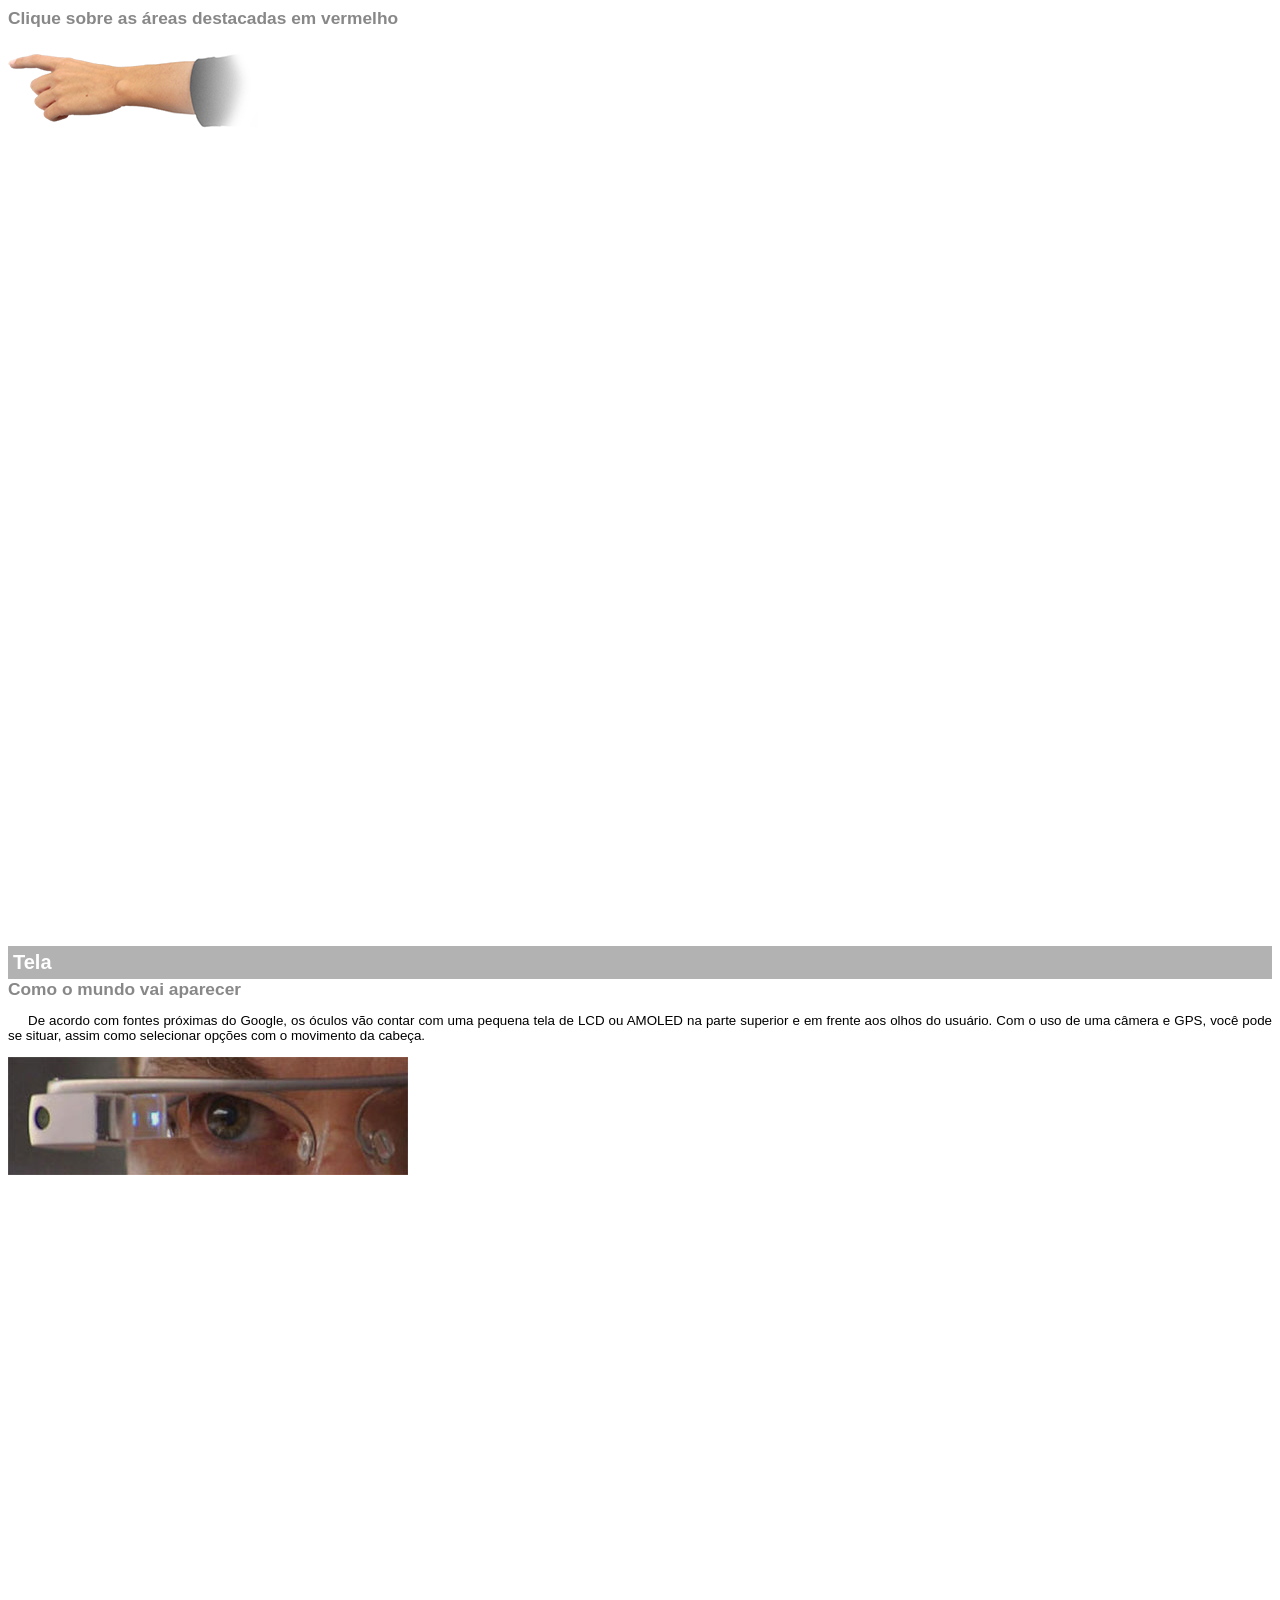
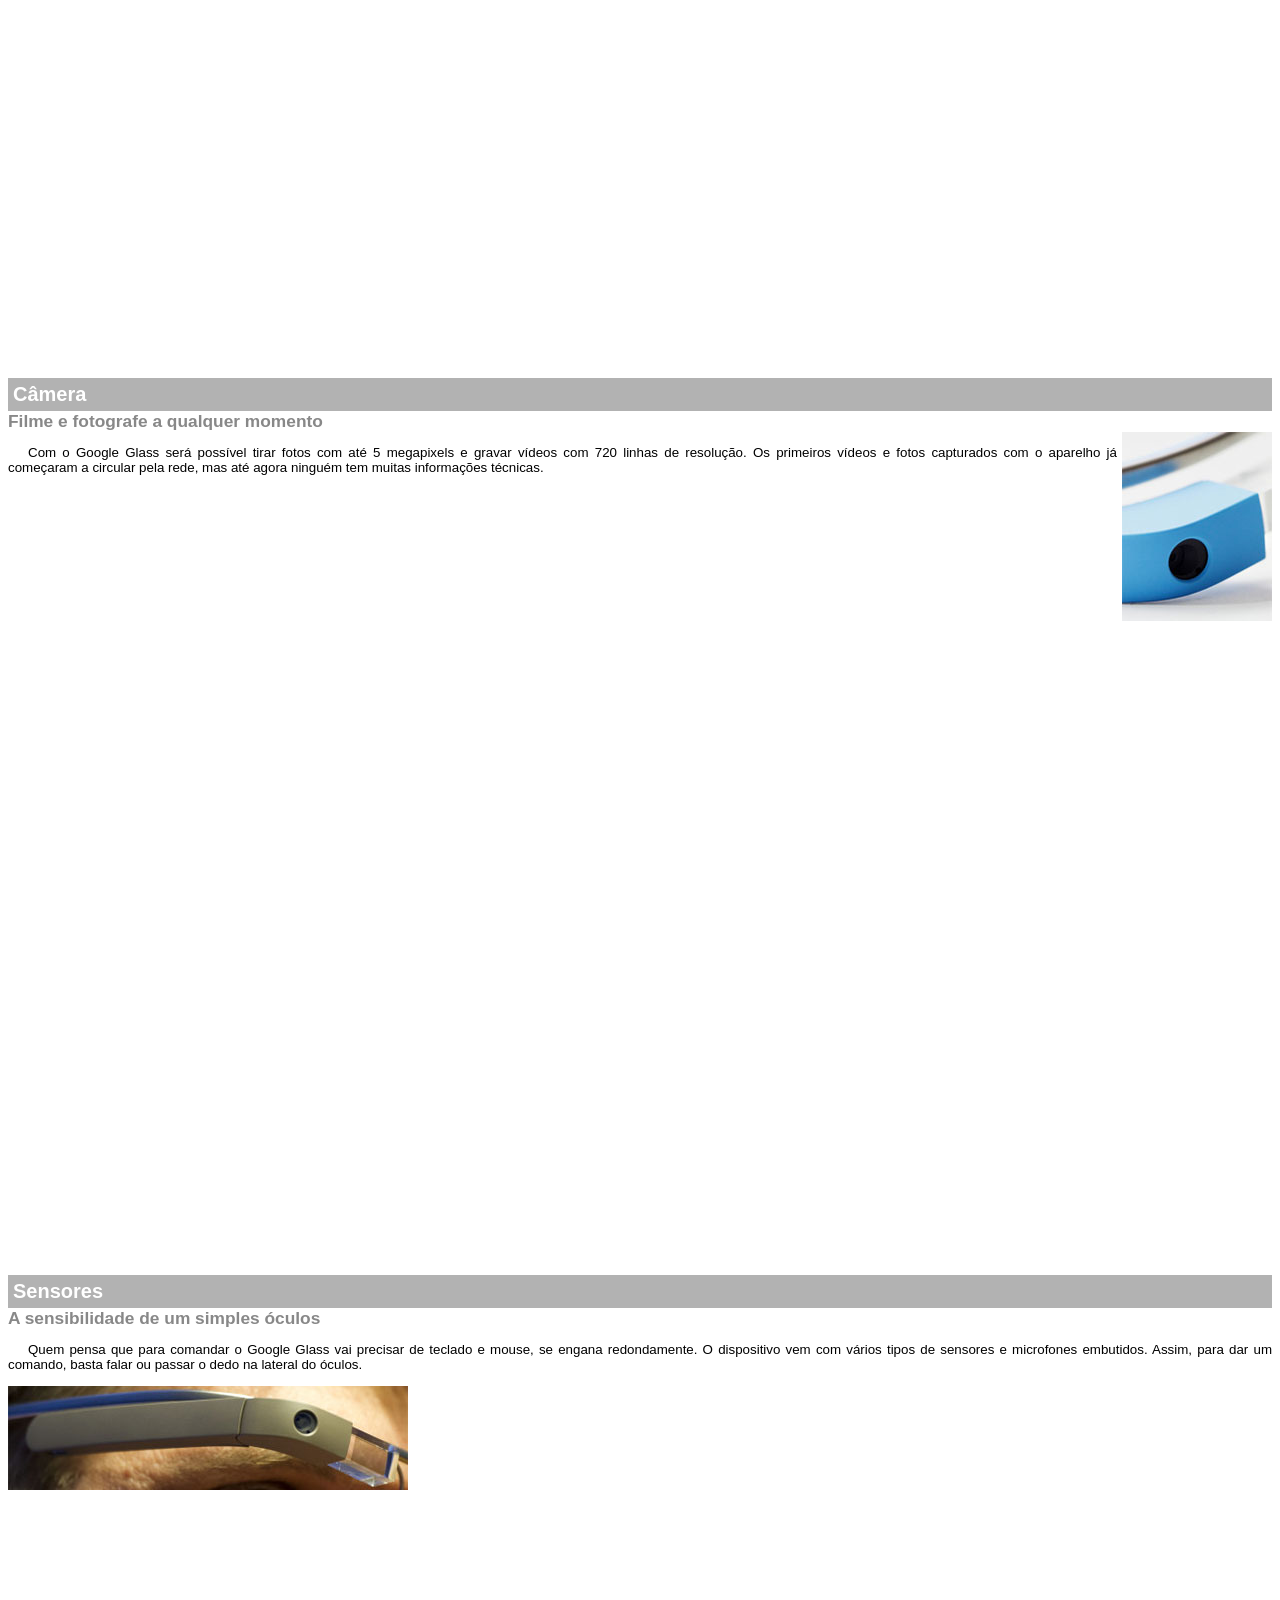
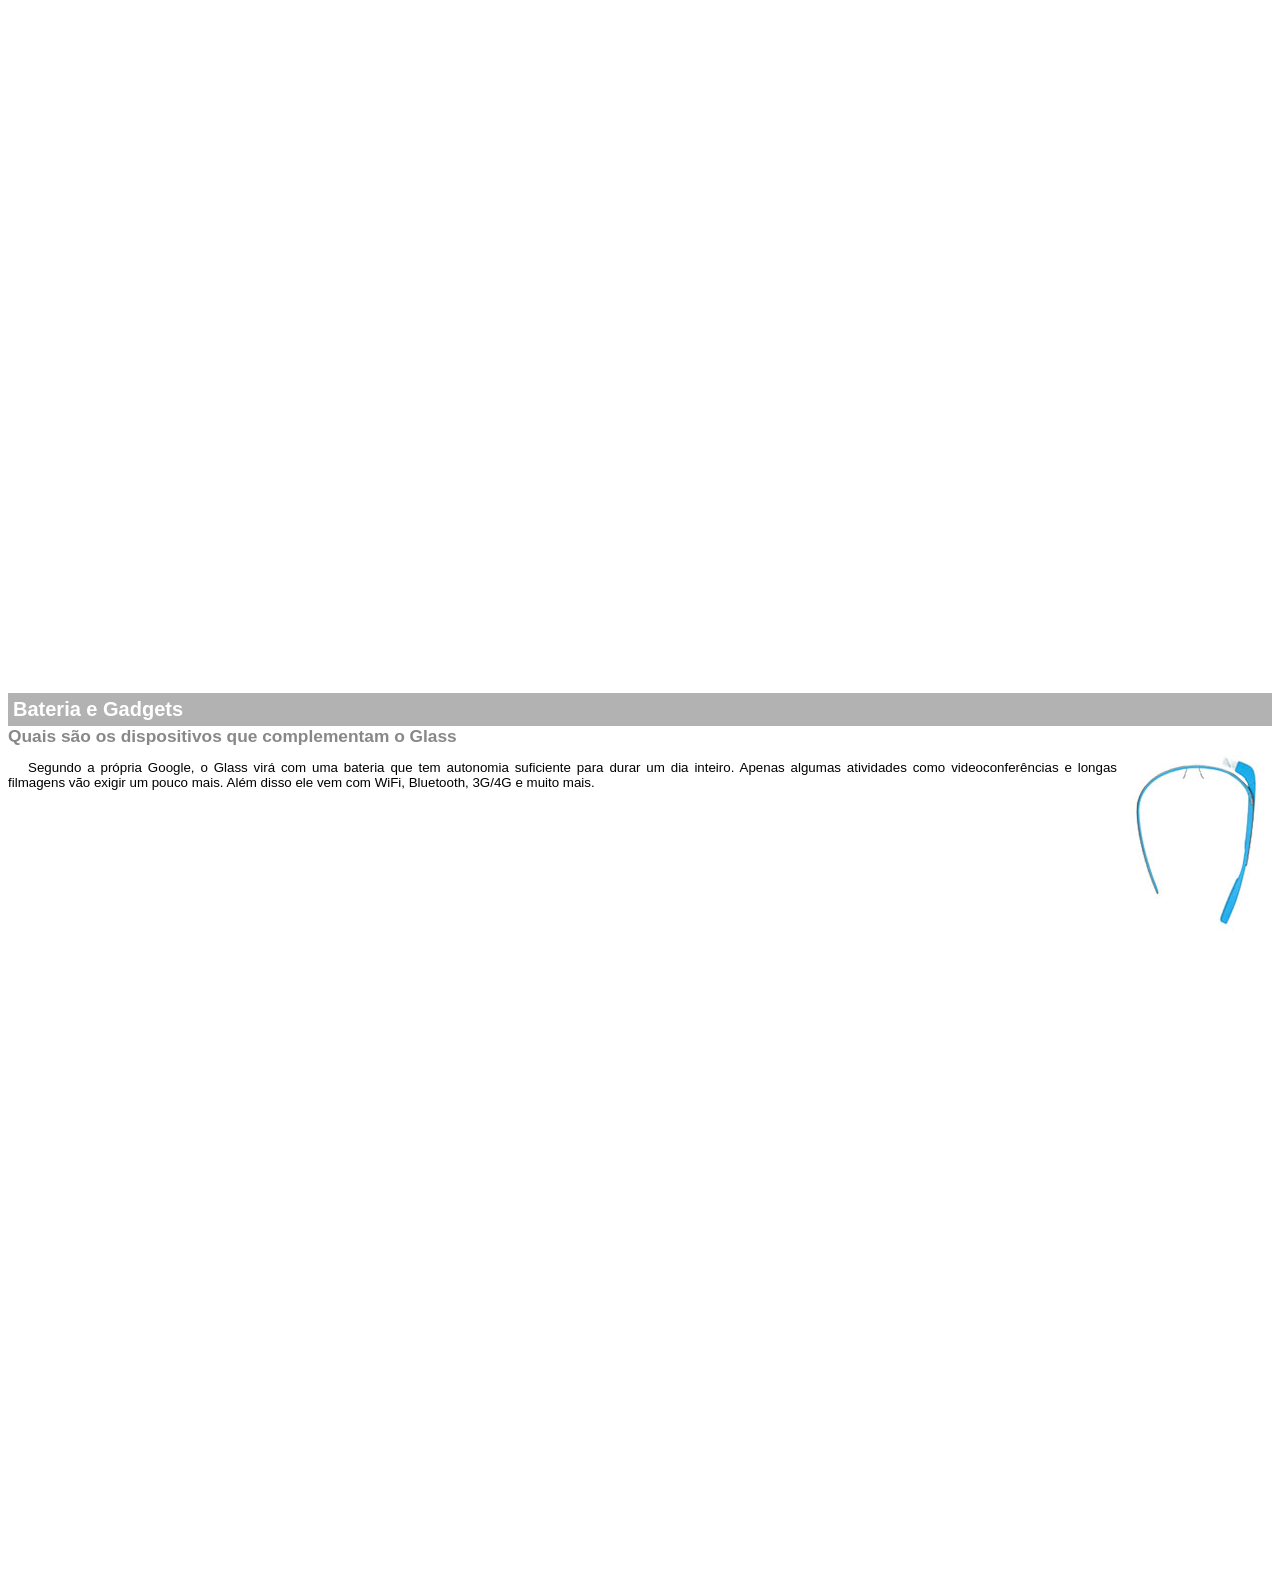
<file: google-glass.html>
<!DOCTYPE html>
<html lang="pt-br">
<head>
    <meta charset="UTF-8">
    <meta http-equiv="X-UA-Compatible" content="IE=edge">
    <meta name="viewport" content="width=device-width, initial-scale=1.0">
    <title>Informações sobre o Google Glass</title>
    <style>
        body {
            font-family: Arial;
            font-size: 10pt;
            overflow: hidden;
        }

        p {
            text-align: justify;
            text-indent: 20px;
        }

        article h1 {
            font-size: 15pt;
            color: #ffffff;
            background-color: rgba(0, 0, 0, 0.3);
            padding: 5px;
            margin: 0px;
        }

        article h2 {
            font-size: 13pt;
            color: #888888;
            margin: 0px;
        }

        article {
            margin-bottom: 800px;
        }

        img.img-direita {
            display: block;
            float: right;
            margin-left: 5px;
        }
    </style>
</head>
<body>

    <article id="topo">
        <header>
            <h2>Clique sobre as áreas destacadas em vermelho</h2>
        </header> 
        <img src="_imagens/mao.png" alt="mão apontando para esquerda">
    </article>

    <article id="tela">
        <header>
            <h1>Tela</h1>
            <h2>Como o mundo vai aparecer</h2>
        </header>
        <p>De acordo com fontes próximas do Google, os óculos vão contar com uma pequena tela de LCD ou AMOLED na parte superior e em frente aos olhos do usuário. Com o uso de uma câmera e GPS, você pode se situar, assim como selecionar opções com o movimento da cabeça.</p>
            <img src="_imagens/det-tela.jpg" alt="tela do google glass">
    </article>
    
    <article id="camera">
        <header>
            <h1>Câmera</h1>
            <h2>Filme e fotografe a qualquer momento</h2>
    </header> 
            <img src="_imagens/det-camera.jpg" class="img-direita" alt="camera do google glass">
            <p>Com o Google Glass será possível tirar fotos com até 5 megapixels e gravar vídeos com 720 linhas de resolução. Os primeiros vídeos e fotos capturados com o aparelho já começaram a circular pela rede, mas até agora ninguém tem muitas informações técnicas.</p> 
  
    </article>
    
    <article id="sensores">
        <header>
            <h1>Sensores</h1>
            <h2>A sensibilidade de um simples óculos</h2>
        </header>
            <p>Quem pensa que para comandar o Google Glass vai precisar de teclado e mouse, se engana redondamente. O dispositivo vem com vários tipos de sensores e microfones embutidos. Assim,  para dar um comando, basta falar ou passar o dedo na lateral do óculos.</p>
                <img src="_imagens/det-touch.jpg" alt="Sensores do Google Glass">   
    </article>

    <article id="bateria">
        <header>
            <h1>Bateria e Gadgets</h1>
            <h2>Quais são os dispositivos que complementam o Glass</h2>
        </header>
            <img src="_imagens/det-bateria.jpg" class="img-direita" alt="Bateria do google Glass">
            <p>Segundo a própria Google, o Glass virá com uma bateria que tem autonomia suficiente para durar um dia inteiro. Apenas algumas atividades como videoconferências e longas filmagens vão exigir um pouco mais. Além disso ele vem com WiFi, Bluetooth, 3G/4G e muito mais.</p>   
    </article>    
</body>
</html>
</file>
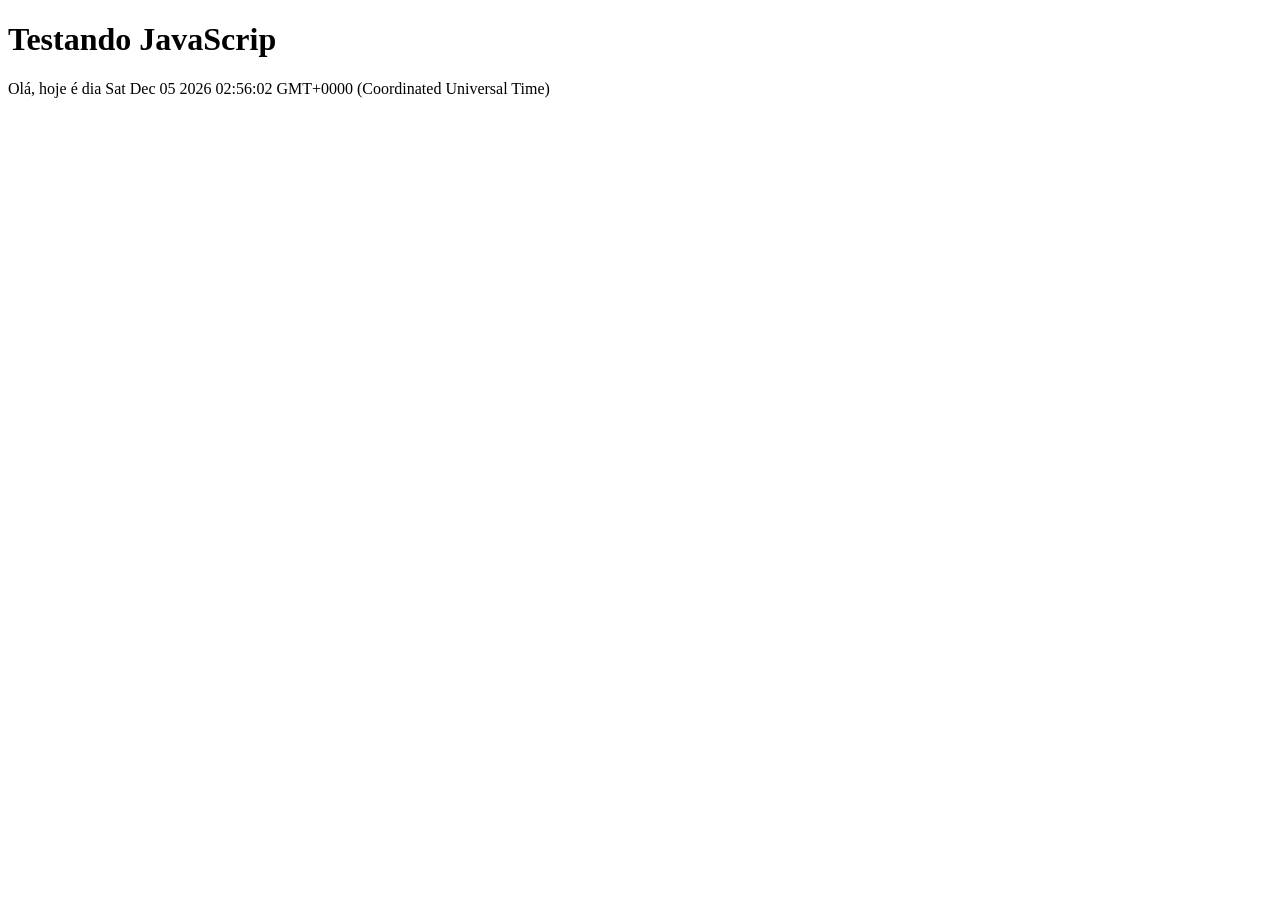
<file: testejs01.html>
<!DOCTYPE html>
<html lang="pt-br">
<head>
    <meta charset="UTF-8">
    <meta http-equiv="X-UA-Compatible" content="IE=edge">
    <meta name="viewport" content="width=device-width, initial-scale=1.0">
    <title>Teste JavaScrip</title>
</head>
<body>
    <h1>Testando JavaScrip</h1>
    <script>
        document.write("Olá, hoje é dia " + Date())
    </script>
</body>
</html>
</file>
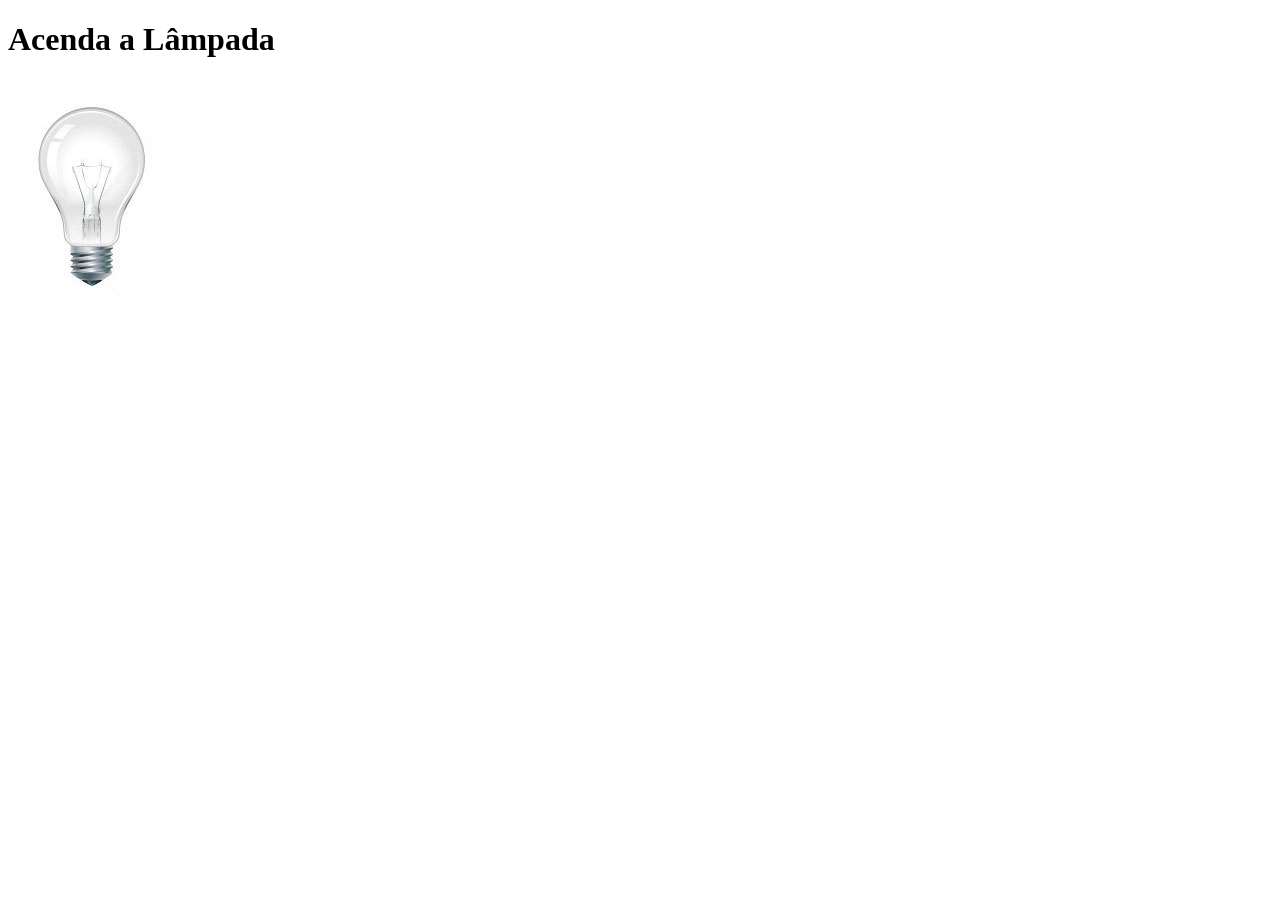
<file: testejs02.html>
<!DOCTYPE html>
<html lang="en">
<head>
    <meta charset="UTF-8">
    <meta http-equiv="X-UA-Compatible" content="IE=edge">
    <meta name="viewport" content="width=device-width, initial-scale=1.0">
    <title>Teste JavaScrip</title>
    <script>
        function acendeLampada()
        {
            document.getElementById("luz").src="_imagens/lampada-acesa.jpg";
        }
        function apagaLampada()
        {
            document.getElementById("luz").src="_imagens/lampada-apagada.jpg";
        }
        function quebraLampada()
        {
            document.getElementById("luz").src="_imagens/lampada-quebrada.jpg"
        }
    </script>
</head>
<body>
    <h1>Acenda a Lâmpada</h1>
    <img src="_imagens/lampada-apagada.jpg" id="luz" alt="imagem da lâmpada apagada" onmousemove="acendeLampada()" onmouseout="apagaLampada()" onclick="quebraLampada()"/>
</body>
</html>
</file>
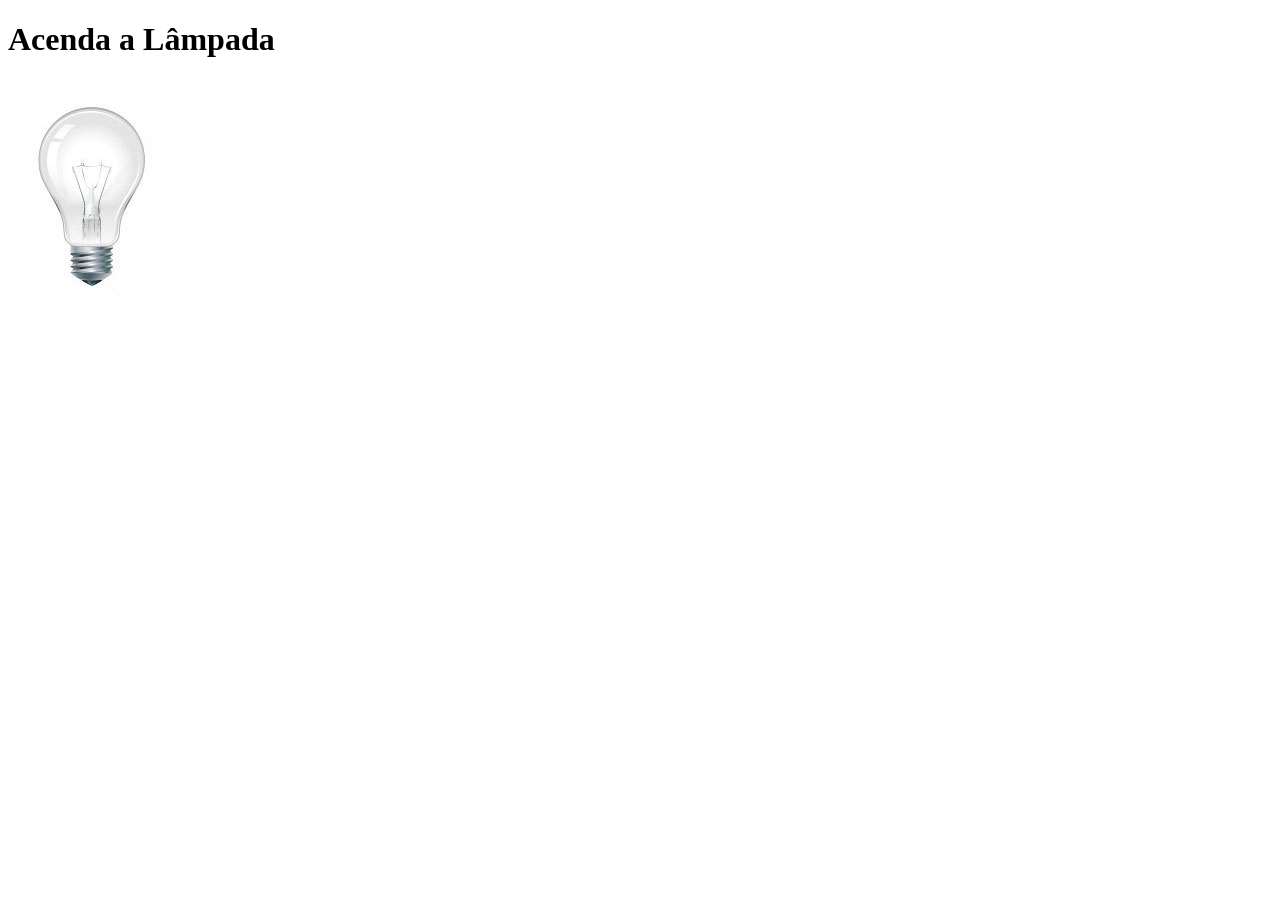
<file: testejs03.html>
<!DOCTYPE html>
<html lang="en">
<head>
    <meta charset="UTF-8">
    <meta http-equiv="X-UA-Compatible" content="IE=edge">
    <meta name="viewport" content="width=device-width, initial-scale=1.0">
    <title>Teste JavaScrip</title>
    <script>
        var quebrada = false;
        function mudaLampada(tipo)
        {         
            if (!quebrada)
            {
                document.getElementById("luz").src="_imagens/" + tipo + ".jpg";
                if(tipo == 'lampada-quebrada')
                {
                    quebrada = true;
                }
            }
        }
        
    </script>
</head>
<body>
    <h1>Acenda a Lâmpada</h1>
    <img src="_imagens/lampada-apagada.jpg" id="luz" onmousemove="mudaLampada('lampada-acesa')" onmouseout="mudaLampada('lampada-apagada')" onclick="mudaLampada('lampada-quebrada')"/>
</body>
</html>
</file>
